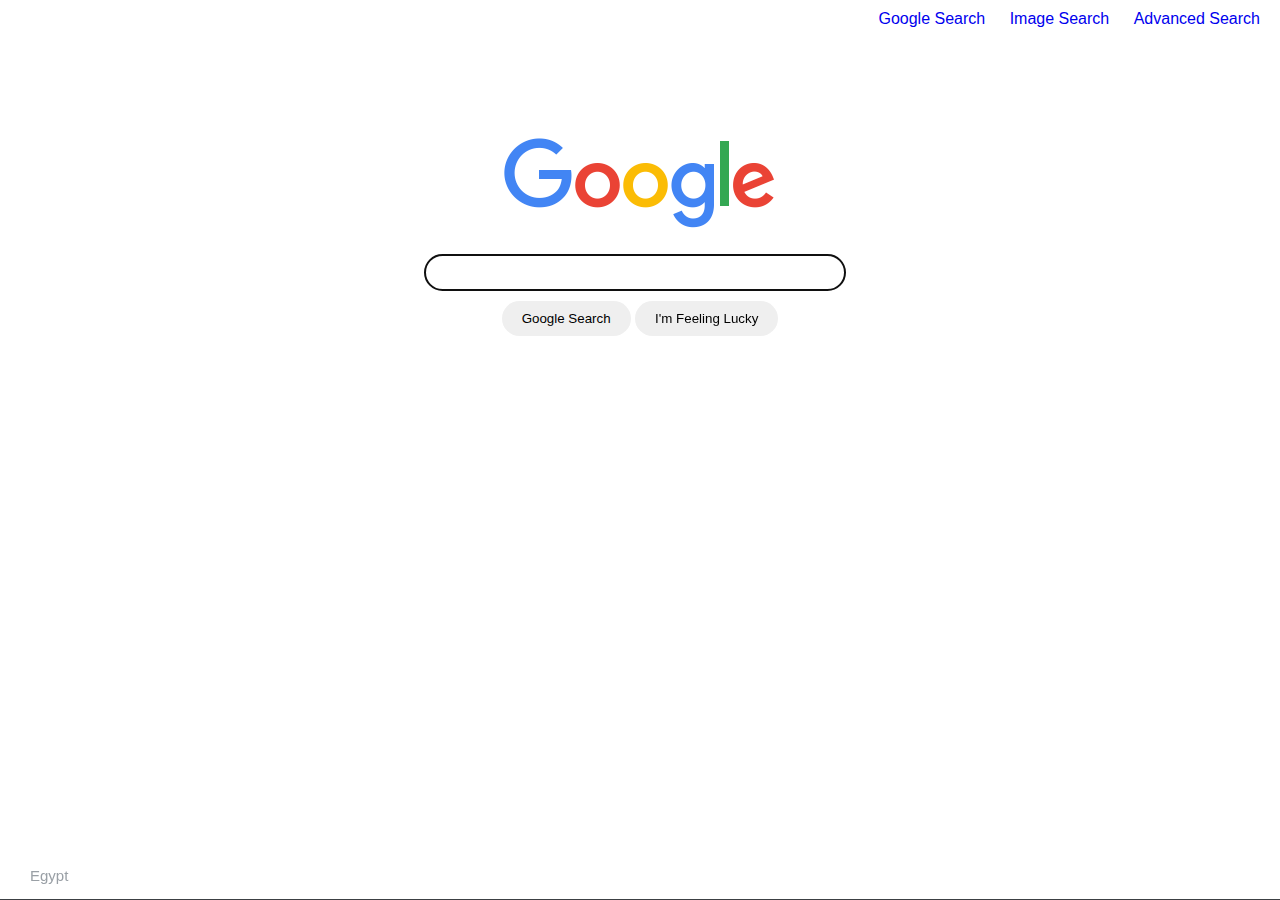
<file: index.html>
<!DOCTYPE html>
<html lang="en">
<head>
    <meta charset="UTF-8">
    <meta name="viewport" content="width=device-width, initial-scale=1.0">
    <link rel="stylesheet" href="styles.css">
    <title>Google Search</title>
</head>
<body>
    <div class="container">
        <a href="index.html" class="nav-link">Google Search</a>
        <a href="image.html" class="nav-link">Image Search</a>
        <a href="advanced.html" class="nav-link">Advanced Search</a>
    </div>
    <div class="search-container">
        <img src="google-logo.png" alt="Google Logo" class="logo">
        <form action="https://www.google.com/search">
            <input type="text" name="q" class="search-input" autofocus >
            <div class="buttons">
                <input type="submit" value="Google Search" class="search-button">
                <input type="submit" value="I'm Feeling Lucky" class="lucky-button">
            </div>
            
        </form>
    </div>
    <div class="uU7dJb">Egypt</div>
</body>
</html>
</file>
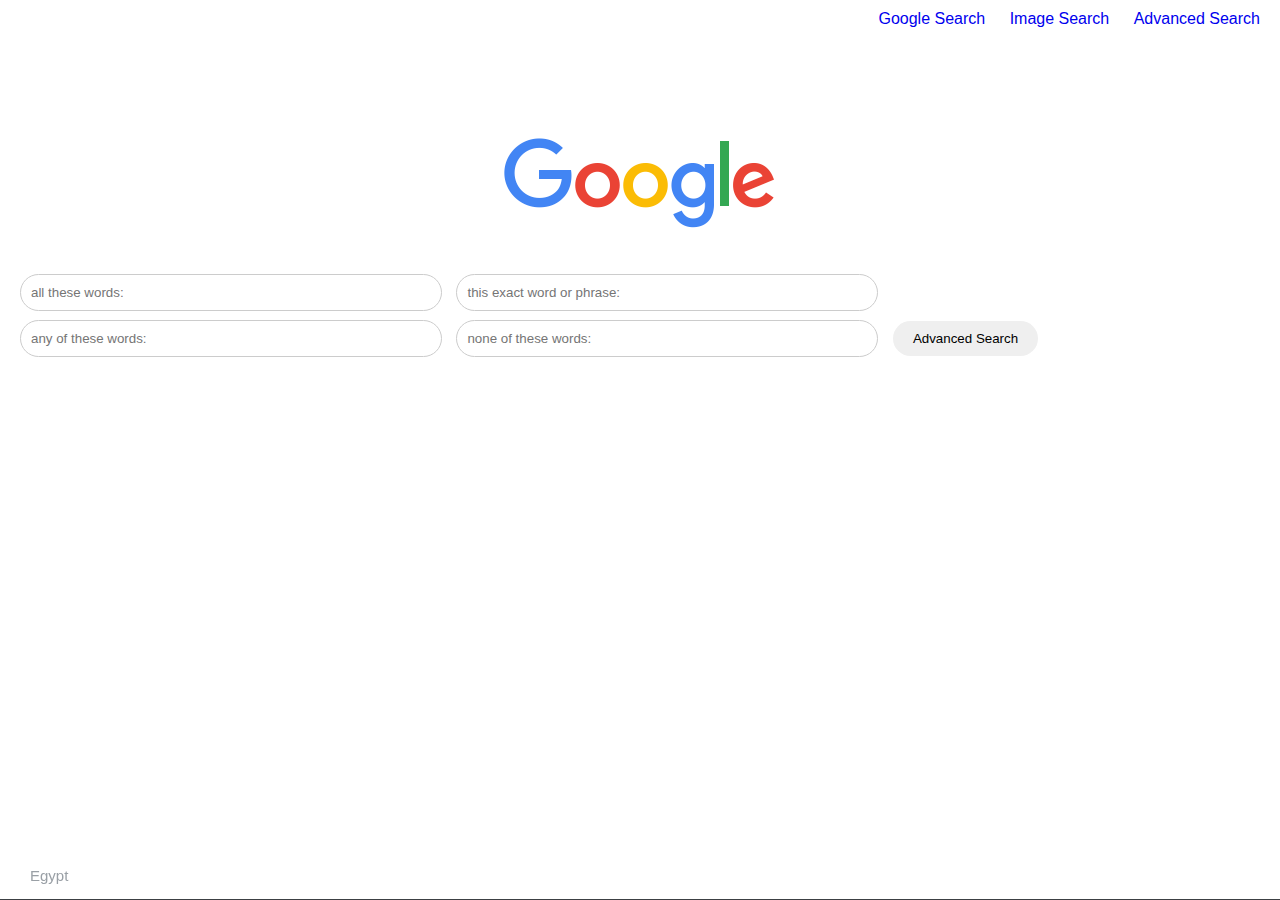
<file: advanced.html>
<!DOCTYPE html>
<html lang="en">
<head>
    <meta charset="UTF-8">
    <meta name="viewport" content="width=device-width, initial-scale=1.0">
    <link rel="stylesheet" href="styles.css">
    <title>Google Advanced Search</title>
</head>
<body>
    <div class="container">
        <a href="index.html" class="nav-link">Google Search</a>
        <a href="image.html" class="nav-link">Image Search</a>
        <a href="advanced.html" class="nav-link">Advanced Search</a>
    </div>
    <div class="search-container">
        <img src="google-logo.png" alt="Google Logo" class="logo">
        <form action="https://www.google.com/search">
            <div class="advanced-options">
                <input type="text" name="as_q" placeholder="all these words:" class="search-input">
                <input type="text" name="as_epq" placeholder="this exact word or phrase:" class="search-input">
                <input type="text" name="as_oq" placeholder="any of these words:" class="search-input">
                <input type="text" name="as_eq" placeholder="none of these words:" class="search-input">
                <input type="submit" value="Advanced Search" class="search-button">
            </div>
        </form>
    </div>
    <div class="uU7dJb">Egypt</div>
</body>
</html>
</file>
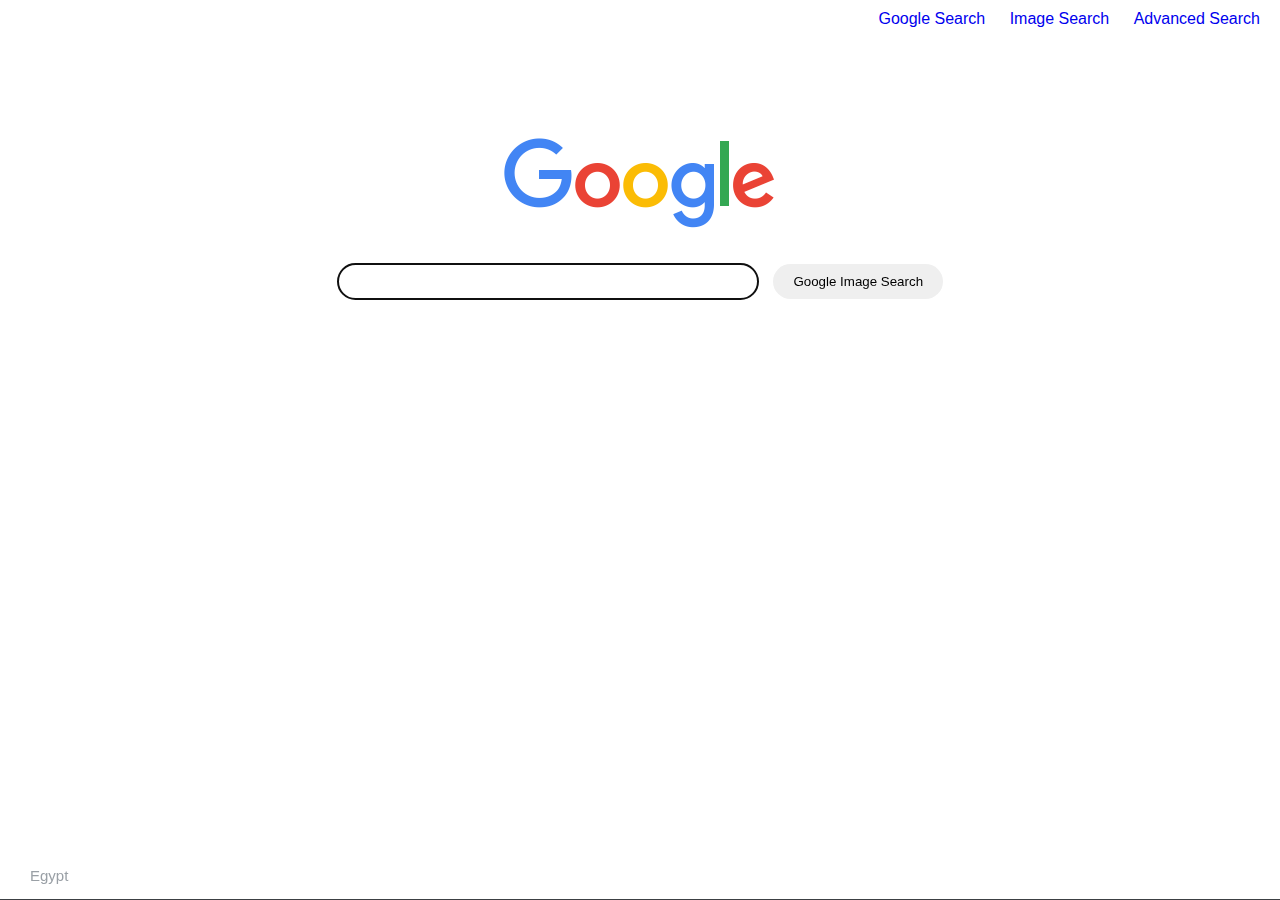
<file: image.html>
<!DOCTYPE html>
<html lang="en">
<head>
    <meta charset="UTF-8">
    <meta name="viewport" content="width=device-width, initial-scale=1.0">
    <link rel="stylesheet" href="styles.css">
    <title>Google Image Search</title>
</head>
<body>
    <div class="container">
        <a href="index.html" class="nav-link">Google Search</a>
        <a href="image.html" class="nav-link">Image Search</a>
        <a href="advanced.html" class="nav-link">Advanced Search</a>
    </div>
    <div class="search-container">
        <img src="google-logo.png" alt="Google Logo" class="logo">
        <form action="https://www.google.com/search">
            <input type="text" name="q" class="search-input" autofocus>
            <input type="hidden" name="tbm" value="isch">
            <input type="submit" value="Google Image Search" class="search-button">
        </form>
    </div>
    <div class="uU7dJb">Egypt</div>
</body>
</html>
</file>
<file: styles.css>
body {
    font-family: Arial, sans-serif;
    margin: 0;
    padding: 0;
    min-width: 400px;
    height: 100%;
    align-items: center;
    box-sizing: inherit;
}


.container {
    text-align: right;
    padding: 10px;
}

.nav-link {
    text-decoration: none;
    margin: 0 10px;
}

.search-container {
    text-align: center;
    margin-top: 100px;
}

.logo {
   /* width: 150px;*/
    margin-bottom: 20px;

    max-width: 100%;
    height: auto;
    max-height: 80vh; /* Limit image height to 80% of viewport height */
    
    border-radius: 5px;
}

.search-input {
    width: 400px;
    padding: 10px;
    border-radius: 25px;
    border: 1px solid #ccc;
    margin-right: 10px;
}

.search-button, .lucky-button, .advanced-button {
    padding: 10px 20px;
    border: none;
    border-radius: 25px;
    cursor: pointer;
    margin-top: 10px;
}

.advanced-options {
    text-align: left;
    margin: 20px;
}

.advanced-input {
    width: 400px;
    padding: 5px;
    margin: 5px 0;
}
.uU7dJb {
    padding: 15px 30px;
    border-bottom: 1px solid #3c4043;
    font-size: 15px;
    color: #9aa0a6;
    display: flex;
    flex-wrap: wrap;
    justify-content: space-between;
    justify-content: space-between;
    position: fixed;
    bottom: 0;
    width: 100%;
}

   
/* Add more styling as needed to achieve the Google aesthetic */
</file>
